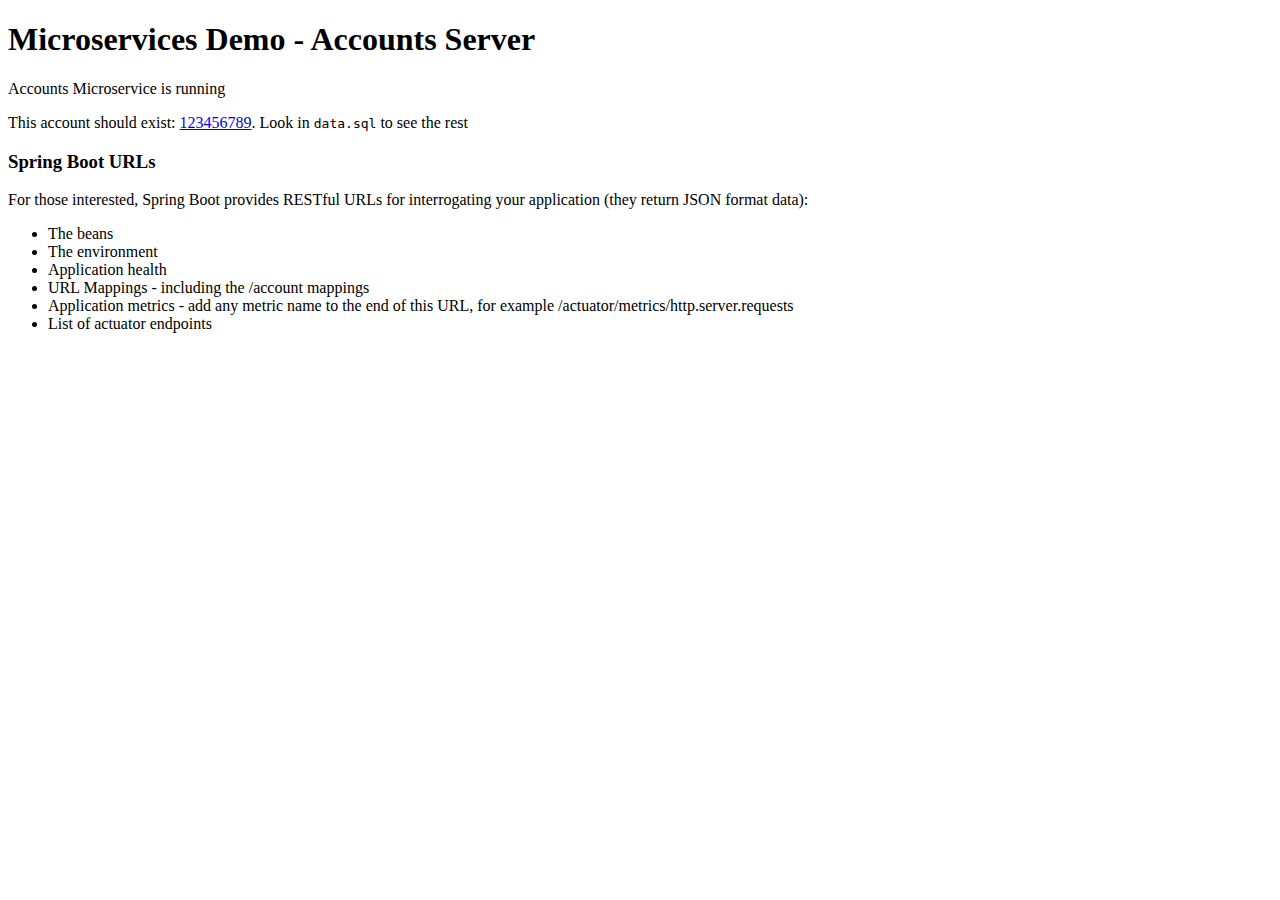
<file: src/main/resources/accounts-server/templates/index.html>
<!DOCTYPE html SYSTEM "http://www.thymeleaf.org/dtd/xhtml1-strict-thymeleaf-spring4-4.dtd">
<html xmlns="http://www.w3.org/1999/xhtml"
      xmlns:th="http://www.thymeleaf.org">

<head th:replace="header :: copy"></head>

<body>
<h1>Microservices Demo - Accounts Server</h1>

<p>Accounts Microservice is running</p>

<p>
    This account should exist: <a href="/accounts/123456789">123456789</a>.
    Look in <code>data.sql</code> to see the rest
</p>

<h3>Spring Boot URLs</h3>
<p>For those interested, Spring Boot provides RESTful URLs for
    interrogating your application (they return JSON format data):</p>

<ul>
    <li><a th:href="@{/actuator/beans}">The beans</a></li>
    <li><a th:href="@{/actuator/env}">The environment</a></li>
    <li><a th:href="@{/actuator/health}">Application health</a></li>
    <li><a th:href="@{/actuator/mappings}">URL Mappings</a> - including
        the /account mappings
    </li>
    <li><a th:href="@{/actuator/metrics}">Application metrics</a> - add any
        metric name to the end of this URL, for example
        <a th:href="@{/actuator/metrics/http.server.requests}">/actuator/metrics/http.server.requests</a></li>
    <li><a th:href="@{/actuator}">List of actuator endpoints</a></li>

</ul>
<div th:replace="footer :: copy"></div>

</body>
</html>
</file>
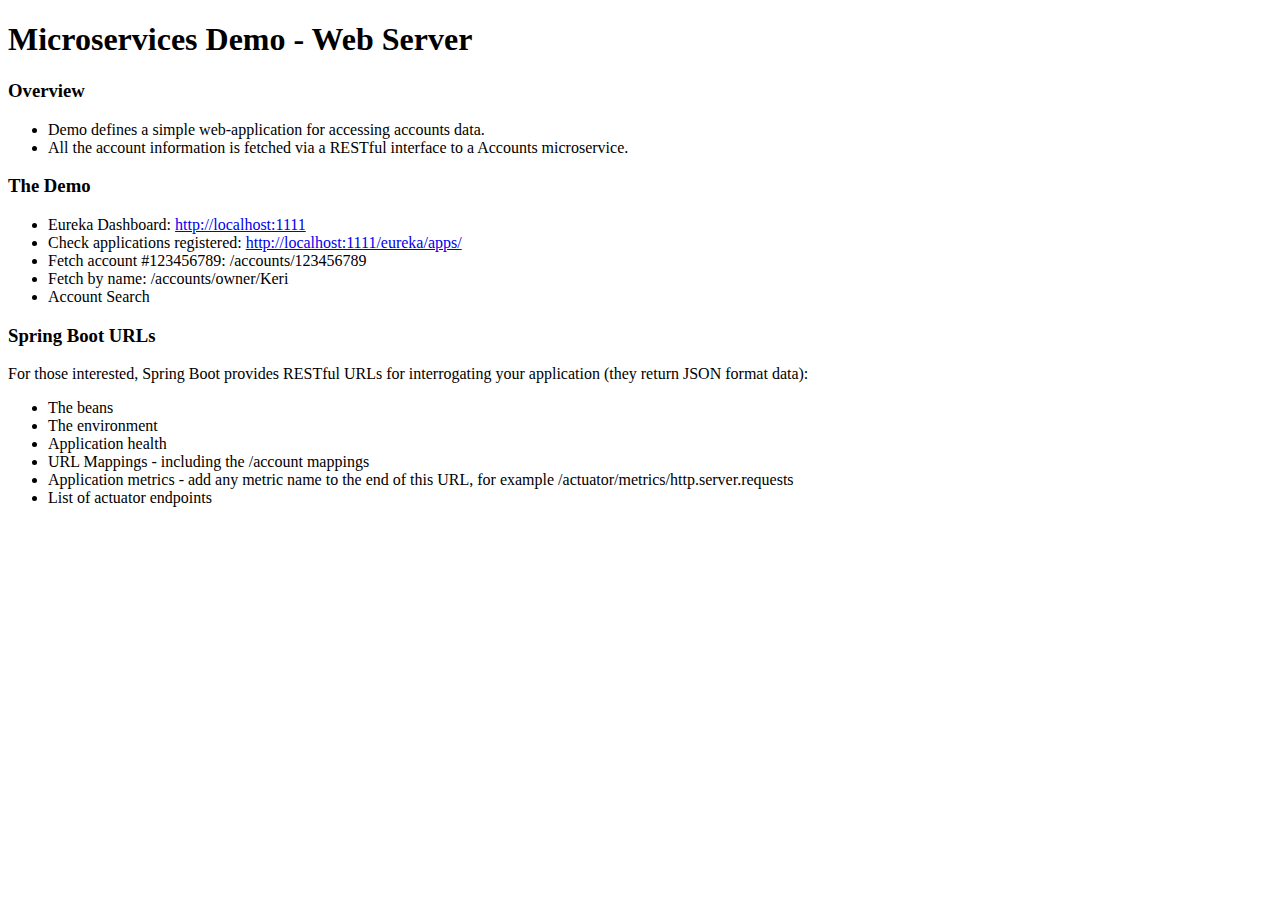
<file: src/main/resources/web-server/templates/index.html>
<!DOCTYPE html SYSTEM "http://www.thymeleaf.org/dtd/xhtml1-strict-thymeleaf-spring4-4.dtd">
<html xmlns="http://www.w3.org/1999/xhtml"
      xmlns:th="http://www.thymeleaf.org">

<head th:replace="header :: copy"></head>

<body>

<h1>Microservices Demo - Web Server</h1>
<h3>Overview</h3>
<ul>
    <li>Demo defines a simple web-application for accessing accounts
        data.</li>
    <li>All the account information is fetched via a RESTful
        interface to a Accounts microservice.</li>
</ul>

<h3>The Demo</h3>

<ul class="openlist">
    <li>Eureka Dashboard: <a
            href="http://localhost:1111">http://localhost:1111</a></li>
    <li>Check applications registered: <a
            href="http://localhost:1111/eureka/apps/">http://localhost:1111/eureka/apps/</a></li>
    <li>Fetch account #123456789: <a th:href="@{/accounts/123456789}">/accounts/123456789</a></li>

    <li>Fetch by name: <a th:href="@{/accounts/owner/Keri}">/accounts/owner/Keri</a></li>

    <li>Account <a th:href="@{/accounts/search}">Search</a></li>
</ul>

<h3>Spring Boot URLs</h3>
<p>For those interested, Spring Boot provides RESTful URLs for
    interrogating your application (they return JSON format data):</p>

<ul>
    <li><a th:href="@{/actuator/beans}">The beans</a></li>
    <li><a th:href="@{/actuator/env}">The environment</a></li>
    <li><a th:href="@{/actuator/health}">Application health</a></li>
    <li><a th:href="@{/actuator/mappings}">URL Mappings</a> - including
        the /account mappings</li>
    <li><a th:href="@{/actuator/metrics}">Application metrics</a> - add any
        metric name to the end of this URL, for example
        <a th:href="@{/actuator/metrics/http.server.requests}">/actuator/metrics/http.server.requests</a></li>
    <li><a th:href="@{/actuator}">List of actuator endpoints</a></li>
</ul>

<div th:replace="footer :: copy"></div>

</body>
</html>
</file>
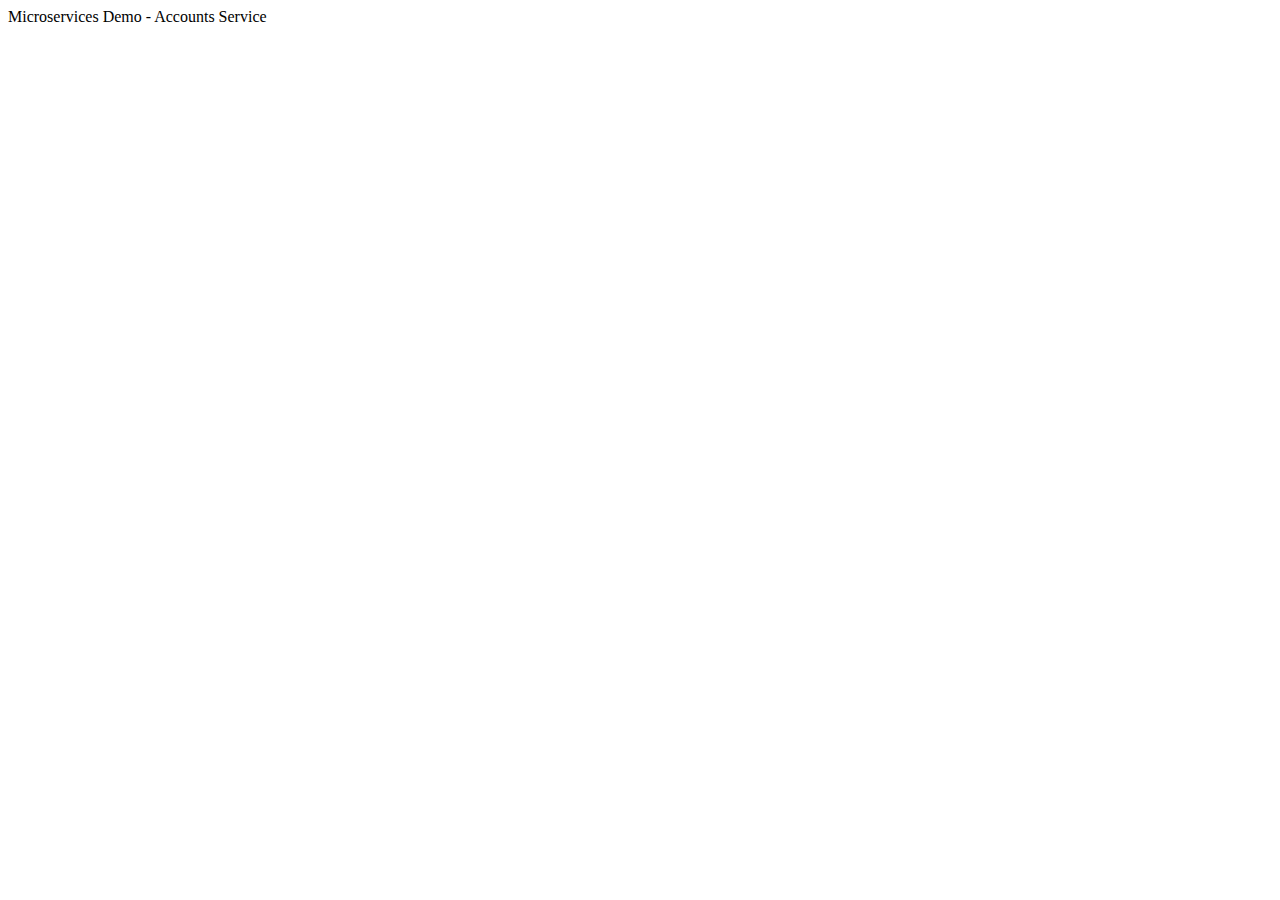
<file: src/main/resources/accounts-server/templates/footer.html>
<!DOCTYPE html SYSTEM "http://www.thymeleaf.org/dtd/xhtml1-strict-thymeleaf-spring4-4.dtd">

<div th:fragment="copy" xmlns="http://www.w3.org/1999/xhtml"
     xmlns:th="http://www.thymeleaf.org">
    <footer>Microservices Demo - Accounts Service</footer>

    <script th:fragment="copy"
            type="text/javascript" src=xmlns:th="http://www.thymeleaf.org">

    </script>

    <script th:fragment="copy"
            src="https://cdn.jsdelivr.net/npm/bootstrap@4.5.3/dist/js/bootstrap.bundle.min.js"
            integrity="sha384-ho+j7jyWK8fNQe+A12Hb8AhRq26LrZ/JpcUGGOn+Y7RsweNrtN/tE3MoK7ZeZDyx"
            crossorigin="anonymous"></script>


</div>
</file>
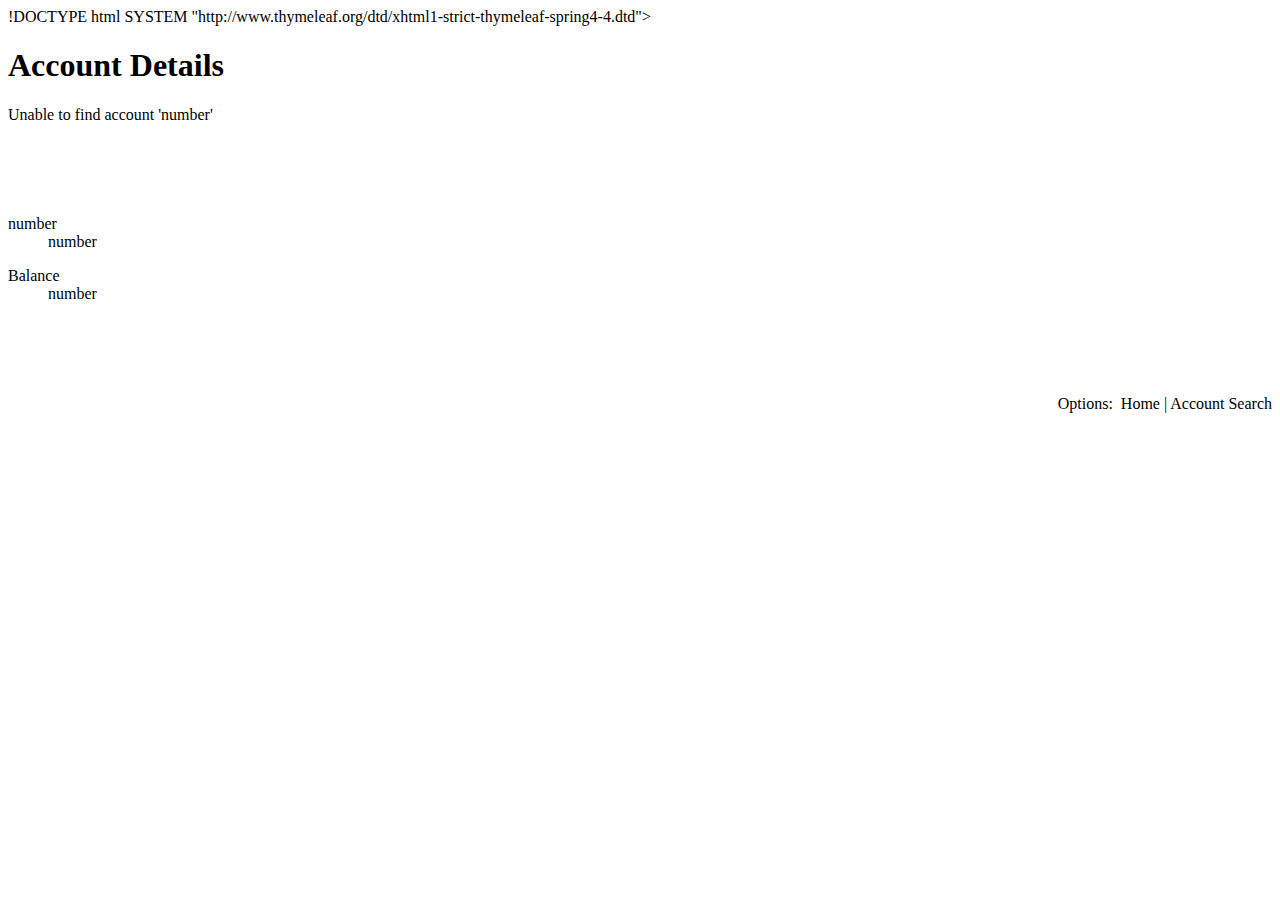
<file: src/main/resources/web-server/templates/account.html>
!DOCTYPE html SYSTEM "http://www.thymeleaf.org/dtd/xhtml1-strict-thymeleaf-spring4-4.dtd">
<html xmlns="http://www.w3.org/1999/xhtml"
      xmlns:th="http://www.thymeleaf.org">

<head th:replace="header :: copy"></head>

<body>
    <h1>Account Details</h1>

    <div th:if="not ${account}">
        <div class="m-3 alert alert-warning">
            Unable to find account '<span th:text="${number}">number</span>'

        </div>
        <div style="height: 2cm">&nbsp;</div>

    </div>

    <div th:if="${account}" class="container">
        <dl class="row">
            <dt class="col-1">number</dt>
            <dd th:text="${account.number}">number</dd>
        </dl>
        <dl class="row">
            <dt class="col-1">Balance</dt>
            <dd th:text="${account.balance}">number</dd>
        </dl>
    </div>

    <div class="row" style="height: 2cm">&nbsp;</div>

    <div class="row" style="text-align: right">
        <span class="col-12">
            Options:&nbsp; <a th:href="@{/}">Home</a> |
            <a th:href="@{/accounts/search}">Account Search</a>
        </span>
    </div>

<div th:replace="footer :: copy"></div>
</body>
</html>
</file>
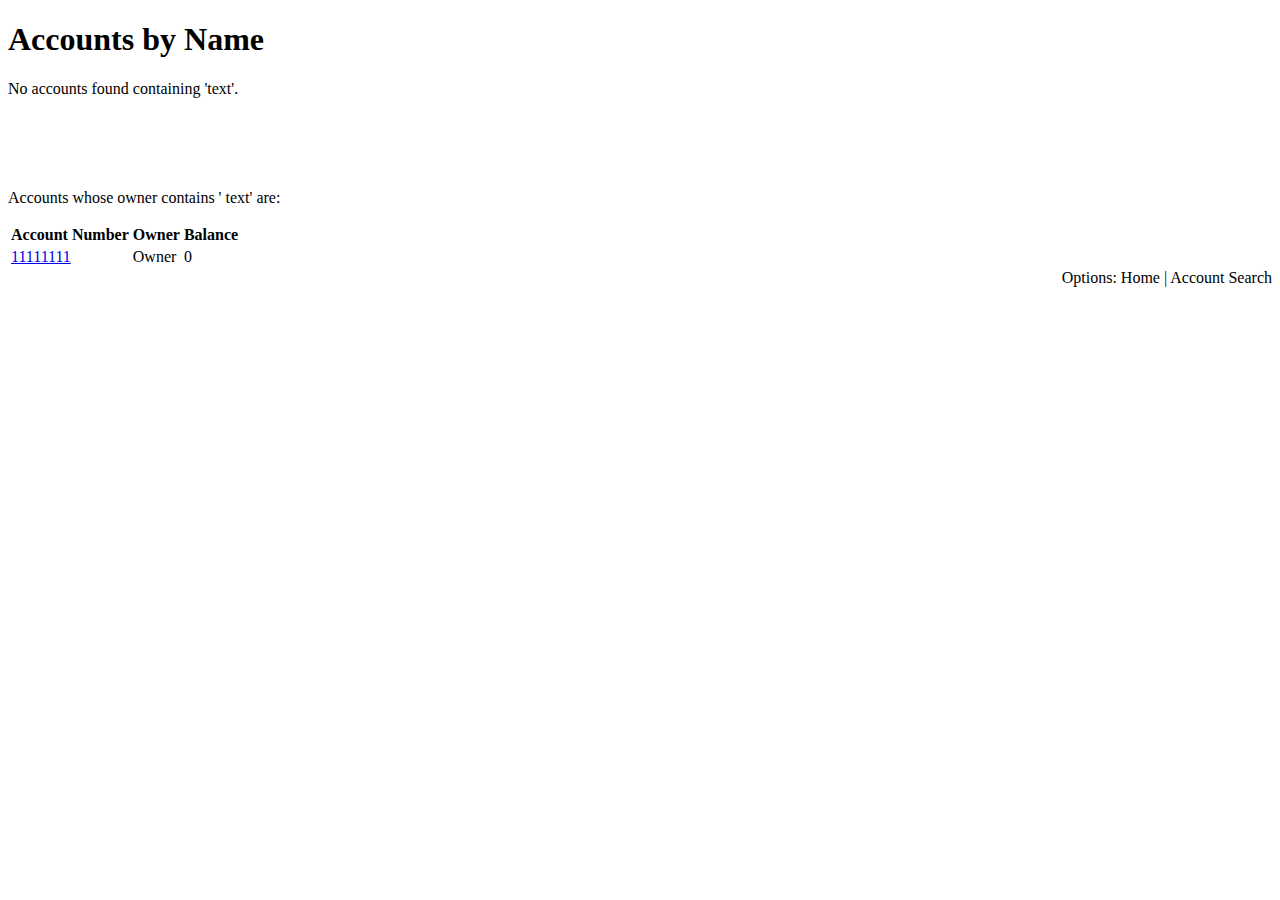
<file: src/main/resources/web-server/templates/accounts.html>
<!DOCTYPE html SYSTEM "http://www.thymeleaf.org/dtd/xhtml1-strict-thymeleaf-spring4-4.dtd">
<html xmlns="http://www.w3.org/1999/xhtml"
      xmlns:th="http://www.thymeleaf.org">

<head th:replace="header :: copy"></head>

<body>

    <h1>Accounts by Name</h1>

    <div th:if="not ${accounts}">
        <div class="alert alert-warning m-2">
            No accounts found containing '<span th:text="${search}">text</span>'.
        </div>
        <div style="height: 2cm">&nbsp;</div>

    </div>

    <div th:if="${accounts}">
        <p>
            Accounts whose owner contains ' <span th:text="${search}">text</span>'
            are:
        </p>

        <table class="table table-striped">
            <thead>
            <tr>
                <th>Account Number</th>
                <th>Owner</th>
                <th>Balance</th>
            </tr>
            </thead>


            <tbody>
            <tr th:each="account : ${accounts}">
                <td><a href="account.html"
                        th:href="@{|/accounts/${account.number}|}"
                        th:text="|${account.owner}|">11111111</a></td>
                <td th:text="${account.owner}}">Owner</td>
                <td th:text="${account.balance}">0</td>
            </tr>
            </tbody>
        </table>
    </div>


    <div style="text-align: right">
        Options: <a th:href="@{/}">Home</a> |
        <a th:href="@{/accounts/search}">Account Search</a>
    </div>

    <div th:replace="footer :: copy"></div>
</body>
</html>
</file>
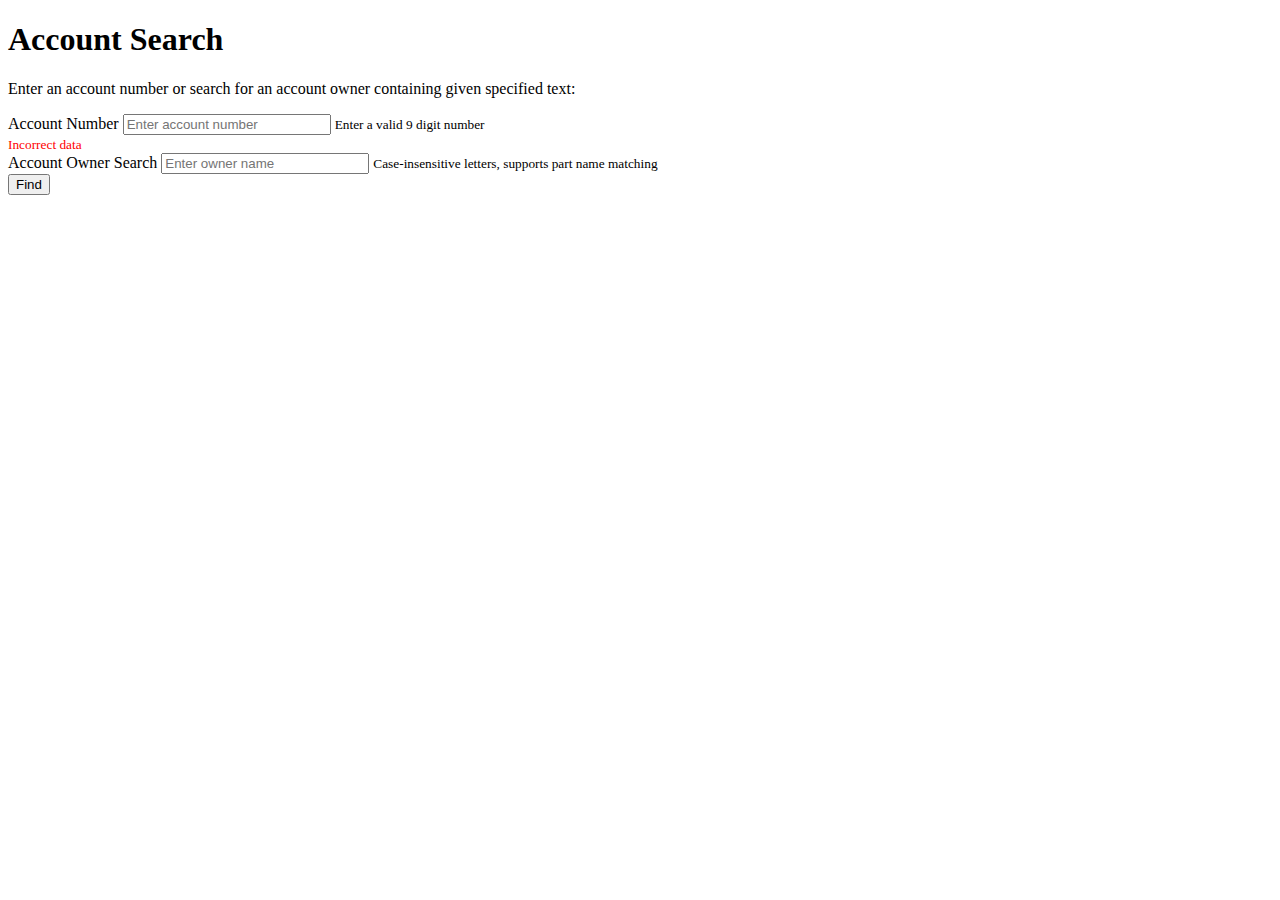
<file: src/main/resources/web-server/templates/accountSearch.html>
<!DOCTYPE html SYSTEM "http://www.thymeleaf.org/dtd/xhtml1-strict-thymeleaf-spring4-4.dtd">
<html xmlns="http://www.w3.org/1999/xhtml"
      xmlns:th="http://www.thymeleaf.org">

<head th:replace="header :: copy"></head>

<body>
<h1>Account Search</h1>

<p>Enter an account number or search for an account owner
    containing given specified text:</p>

<form class="bg-gray" action="#" th:object="${searchCriteria}" method="GET"
      th:action="@{/accounts/dosearch}">

    <div class="row">
        <!-- Account Number field -->
        <div class="form-group col-4">
            <label for="number" class="control-label col-xs-2">Account Number</label>
            <input type="text" class="form-control" id="number"
                   th:field="*{accountNumber}" placeholder="Enter account number" style="width: 15em;" />
            <small class="form-text text-muted">Enter a valid 9 digit number</small>
        </div>

        <!-- Account Number errors (if any) -->
        <div class="col-5 p-4">
				<span th:if="${#fields.hasErrors('accountNumber')}"
                      style="color: red; font-size: smaller" th:errors="*{accountNumber}">Incorrect data</span>
        </div>
    </div>

    <div class="row">
        <!-- Owner name field -->
        <div class="form-group col-4">
            <label for="search" class="control-label col-xs-2">Account Owner Search</label>
            <input type="text" class="form-control" id="search"
                   th:field="*{searchText}" placeholder="Enter owner name"
                   style="width: 15em;" pattern="[a-zA-Z]+"/>
            <small class="form-text text-muted">Case-insensitive letters, supports part name matching</small>
        </div>

        <!-- Owner name errors (if any) -->
        <div class="col-5 p-4">
				<span th:if="${#fields.hasErrors('searchText')}"
                      style="color: red; font-size: smaller" th:errors="*{searchText}"></span>
        </div>
    </div>

    <!--  Submit button -->
    <div class="form-group">
        <div class="col-xs-offset-2 col-xs-10">
            <button type="submit" class="btn btn-primary">Find</button>
        </div>
    </div>
</form>

<div th:replace="footer :: copy"></div>

</body>
</html>
</file>
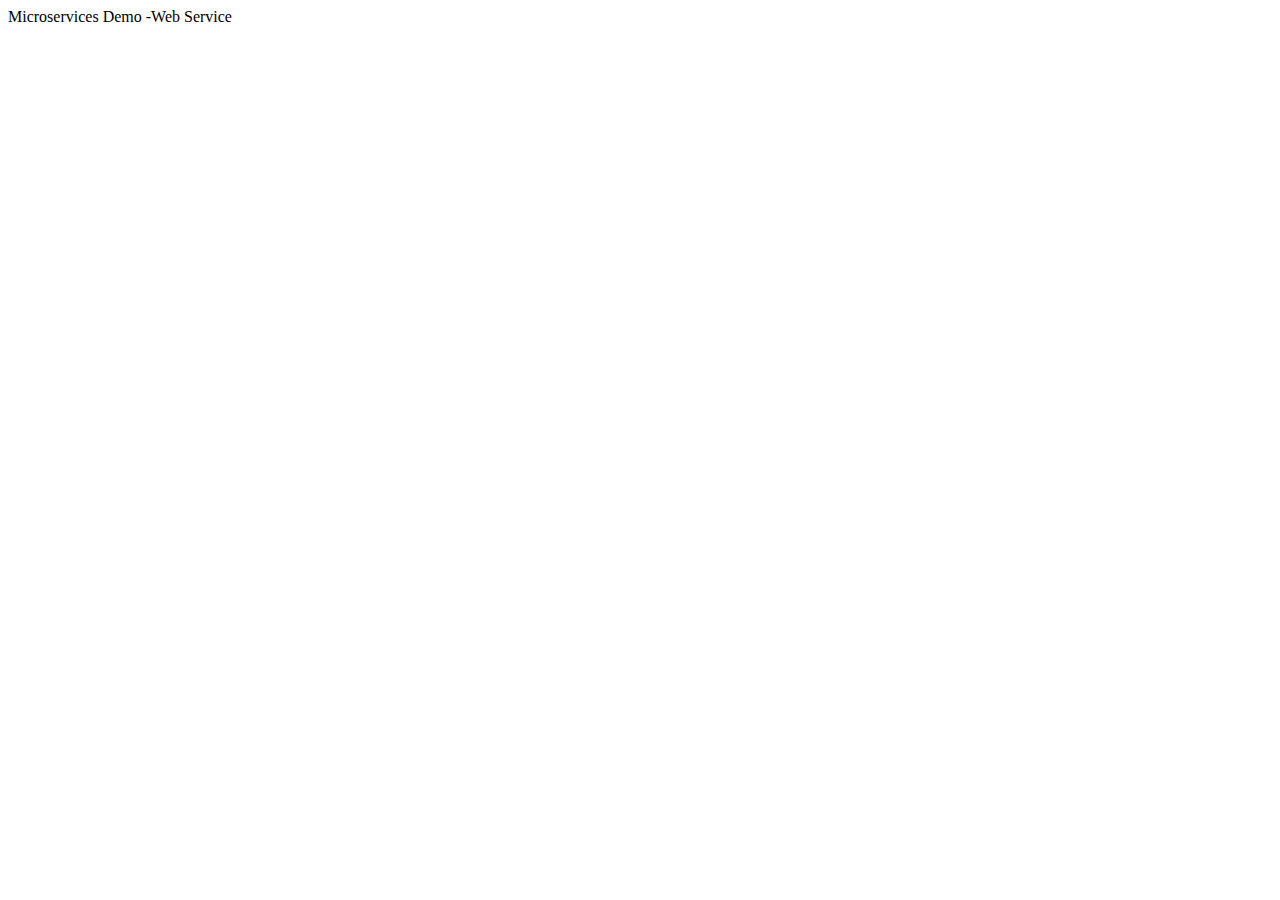
<file: src/main/resources/web-server/templates/footer.html>
<!DOCTYPE html SYSTEM "http://www.thymeleaf.org/dtd/xhtml1-strict-thymeleaf-spring4-4.dtd">
<html xmlns="http://www.w3.org/1999/xhtml"
      xmlns:th="http://www.thymeleaf.org">

<body>
    <footer th:fragment="copy">Microservices Demo -Web Service</footer>
    <script th:fragment="copy"
            type="text/javascript" src="https://code.jquery.com/jquery-3.5.1.slim.min.js"></script>

    <script th:fragment="copy"
            src="https://cdn.jsdelivr.net/npm/bootstrap@4.5.3/dist/js/bootstrap.bundle.min.js"
            integrity="sha384-ho+j7jyWK8fNQe+A12Hb8AhRq26LrZ/JpcUGGOn+Y7RsweNrtN/tE3MoK7ZeZDyx"
            crossorigin="anonymous"></script>
</body>

</html>
</file>
